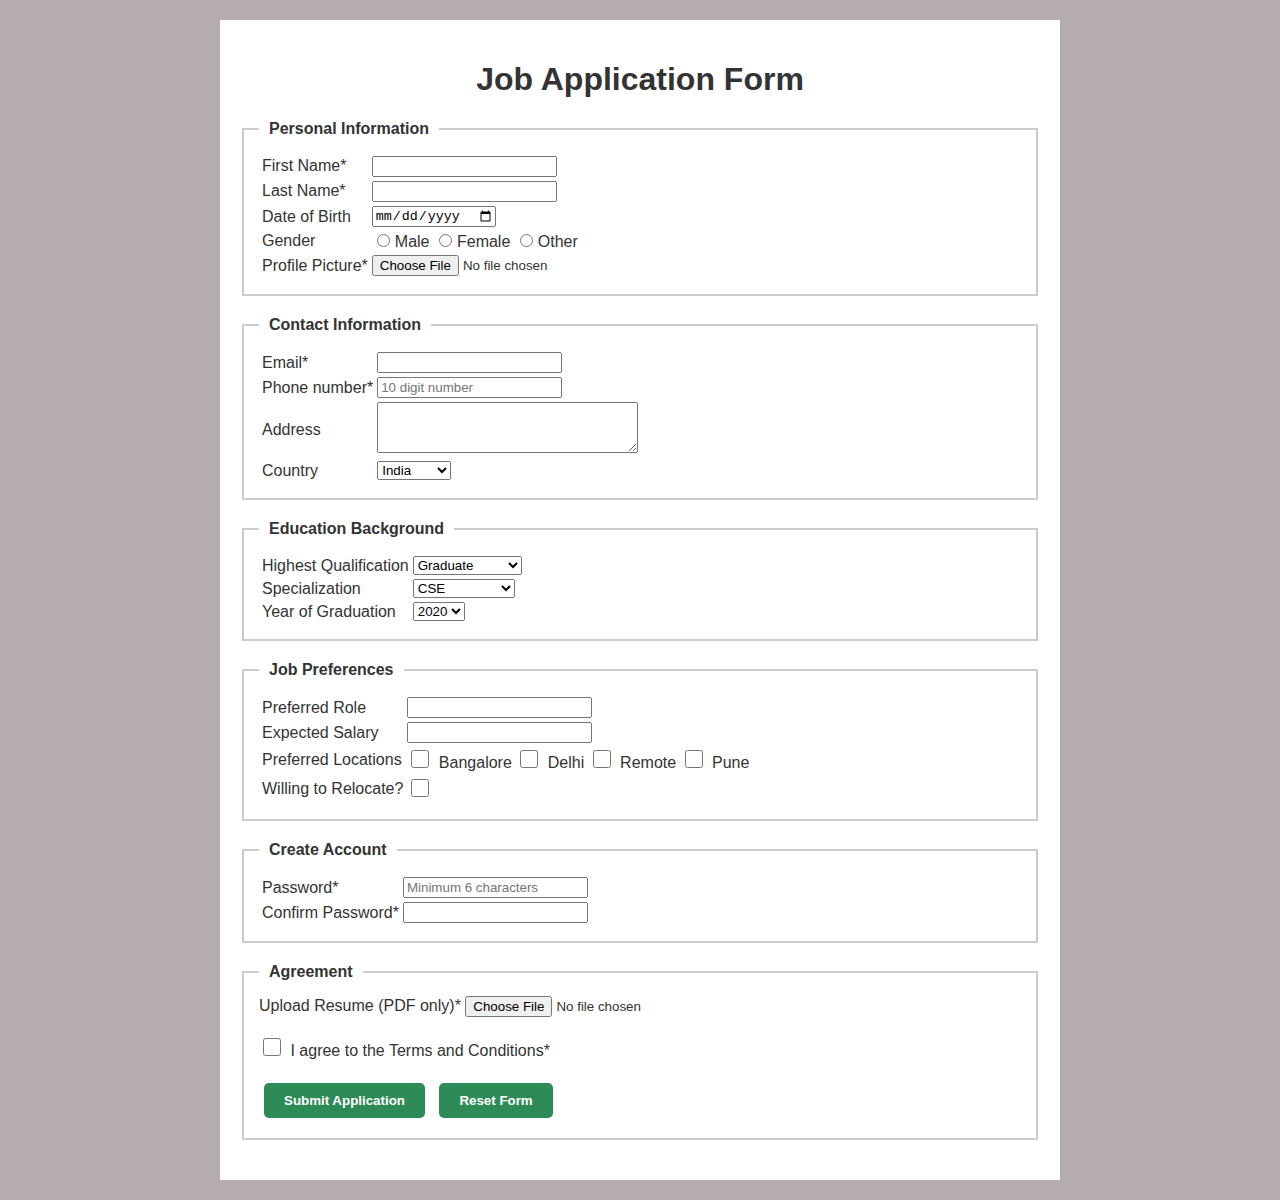
<file: index.html>
<!DOCTYPE html>
<html lang="en">
  <head>
    <meta charset="UTF-8" />
    <meta name="viewport" content="width=device-width, initial-scale=1.0" />
    <title>job application</title>
    <style>
      body {
        font-family: Arial, sans-serif;
        background-color: #b5adad;
        color: #333;
        margin: 20px;
      }

      form {
        max-width: 800px;
        margin: auto;
        padding: 20px;
        background-color: #ffffff;
      }
      legend {
        font-weight: bold;
        padding: 0 10px;
      }
      fieldset {
        border: 2px solid #ccc;
        padding: 15px;
        margin-bottom: 20px;
      }

      button {
        padding: 10px 20px;
        margin: 5px;
        font-weight: bold;
        border: none;
        border-radius: 5px;
        cursor: pointer;
        background-color: #2e8b57;
        color: white;
        transition: background 0.3s ease;
      }

      input[type="checkbox"] {
        width: 18px;
        height: 18px;
        border: 2px solid #444;
        border-radius: 4px;
        margin-right: 5px;
        position: relative;
      }

      input[type="checkbox"]:checked {
        background-color: #2e8b57;
        border-color: #2e8b57;
      }
      @keyframes blink {
        0% {
          outline: 2px solid rgb(121, 142, 244);
        }
        50% {
          outline: 2px solid yellow;
        }
        100% {
          outline: 2px solid rgb(241, 99, 170);
        }
      }

      input[type="radio"]:checked {
        animation: blink 2s infinite;
        transform: scale(1.1);
      }

      input[type="radio"] {
        accent-color: #446ae7;
        margin-right: 5px;
      }
    </style>
  </head>
  <body>
    <form action="https://thetapacademy.com/" autocomplete="">
      <center><h1>Job Application Form</h1></center>
      <fieldset>
        <legend>Personal Information</legend>
        <table>
          <tr>
            <td>First Name*</td>
            <td><input type="text" name="first name" required /></td>
          </tr>
          <tr>
            <td>Last Name*</td>
            <td><input type="text" name="last name" required /></td>
          </tr>

          <tr>
            <td>Date of Birth</td>
            <td><input type="date" name="dob" /></td>
          </tr>
          <tr>
            <td>Gender</td>
            <td>
              <input type="radio" name="gender" value="male" />Male
              <input type="radio" name="gender" value="female" />Female
              <input type="radio" name="gender" value="other" />Other
            </td>
          </tr>
          <tr>
            <td><label>Profile Picture*</label></td>
            <td><input type="file" name="pp" /></td>
          </tr>
        </table>
      </fieldset>
      <fieldset>
        <legend>Contact Information</legend>
        <table>
          <tr>
            <td><label>Email* </label></td>
            <td><input type="text" required name="email" /></td>
          </tr>

          <tr>
            <td><label>Phone number*</label></td>

            <td>
              <input
                type="text"
                required
                id="ph_no"
                pattern="[6-9]{1}[0-9]{9}"
                placeholder="10 digit number"
              />
            </td>
          </tr>
          <tr>
            <td>Address</td>
            <td><textarea name="address" rows="3" cols="30"></textarea></td>
          </tr>
          <tr>
            <td>Country</td>
            <td>
              <select name="country">
                <option value="India">India</option>
                <option value="USA">USA</option>
                <option value="Australia">Australia</option>
                <option value="London">London</option>
                <option value="France">France</option>
              </select>
            </td>
          </tr>
        </table>
      </fieldset>
      <fieldset>
        <legend>Education Background</legend>
        <table>
          <tr>
            <td>Highest Qualification</td>
            <td>
              <select name="qualification">
                <option>Graduate</option>
                <option>Post-Graduate</option>
                <option>PhD</option>
              </select>
            </td>
          </tr>
          <tr>
            <td>Specialization</td>
            <td>
              <select name="specialization">
                <option>CSE</option>
                <option>Data Science</option>
                <option>AIML</option>
                <option>AI</option>
                <option>EEE</option>
                <option>ECE</option>
              </select>
            </td>
          </tr>
          <tr>
            <td>Year of Graduation</td>
            <td>
              <select name="Year of Graduation">
                <option>2020</option>
                <option>2021</option>
                <option>2022</option>
                <option>2023</option>
                <option>2024</option>
                <option>2025</option>
              </select>
            </td>
          </tr>
        </table>
      </fieldset>

      <fieldset>
        <legend>Job Preferences</legend>
        <table>
          <tr>
            <td><label for="preferredRole">Preferred Role</label></td>
            <td>
              <input
                type="text"
                id="preferredRole"
                name="preferredRole"
                required
              />
            </td>
          </tr>

          <tr>
            <td><label for="salary">Expected Salary</label></td>
            <td><input type="text" id="salary" name="salary" required /></td>
          </tr>

          <tr>
            <td><label>Preferred Locations</label></td>
            <td>
              <input
                type="checkbox"
                id="bangalore"
                name="preferredLocations"
                value="Bangalore"
              />
              <label for="bangalore">Bangalore</label>

              <input
                type="checkbox"
                id="delhi"
                name="preferredLocations"
                value="Delhi"
              />
              <label for="delhi">Delhi</label>

              <input
                type="checkbox"
                id="remote"
                name="preferredLocations"
                value="Remote"
              />
              <label for="remote">Remote</label>

              <input
                type="checkbox"
                id="pune"
                name="preferredLocations"
                value="Pune"
              />
              <label for="pune">Pune</label>
            </td>
          </tr>

          <tr>
            <td><label for="relocate">Willing to Relocate?</label></td>
            <td>
              <input type="checkbox" id="relocate" name="relocate" required />
            </td>
          </tr>
        </table>
      </fieldset>

      <fieldset>
        <legend>Create Account</legend>
        <table>
          <tr>
            <td><label for="password">Password*</label></td>
            <td>
              <input
                type="password"
                id="password"
                name="password"
                required
                pattern=".{6,}"
                placeholder="Minimum 6 characters"
                minlength="6"
              />
            </td>
          </tr>
          <tr>
            <td><label for="cpassword">Confirm Password*</label></td>
            <td>
              <input
                type="password"
                id="cpassword"
                name="confirmPassword"
                required
                pattern=".{6,}"
              />
            </td>
          </tr>
        </table>
      </fieldset>

      <fieldset>
        <legend>Agreement</legend>

        <label for="resume">Upload Resume (PDF only)*</label>
        <input
          type="file"
          id="resume"
          name="resume"
          accept=".pdf"
          required
        /><br /><br />

        <input type="checkbox" id="agreement" name="agreement" required />
        <label for="agreement">I agree to the Terms and Conditions*</label
        ><br /><br />

        <button type="submit">Submit Application</button>
        <button type="reset">Reset Form</button>
      </fieldset>
    </form>
  </body>
</html>
</file>
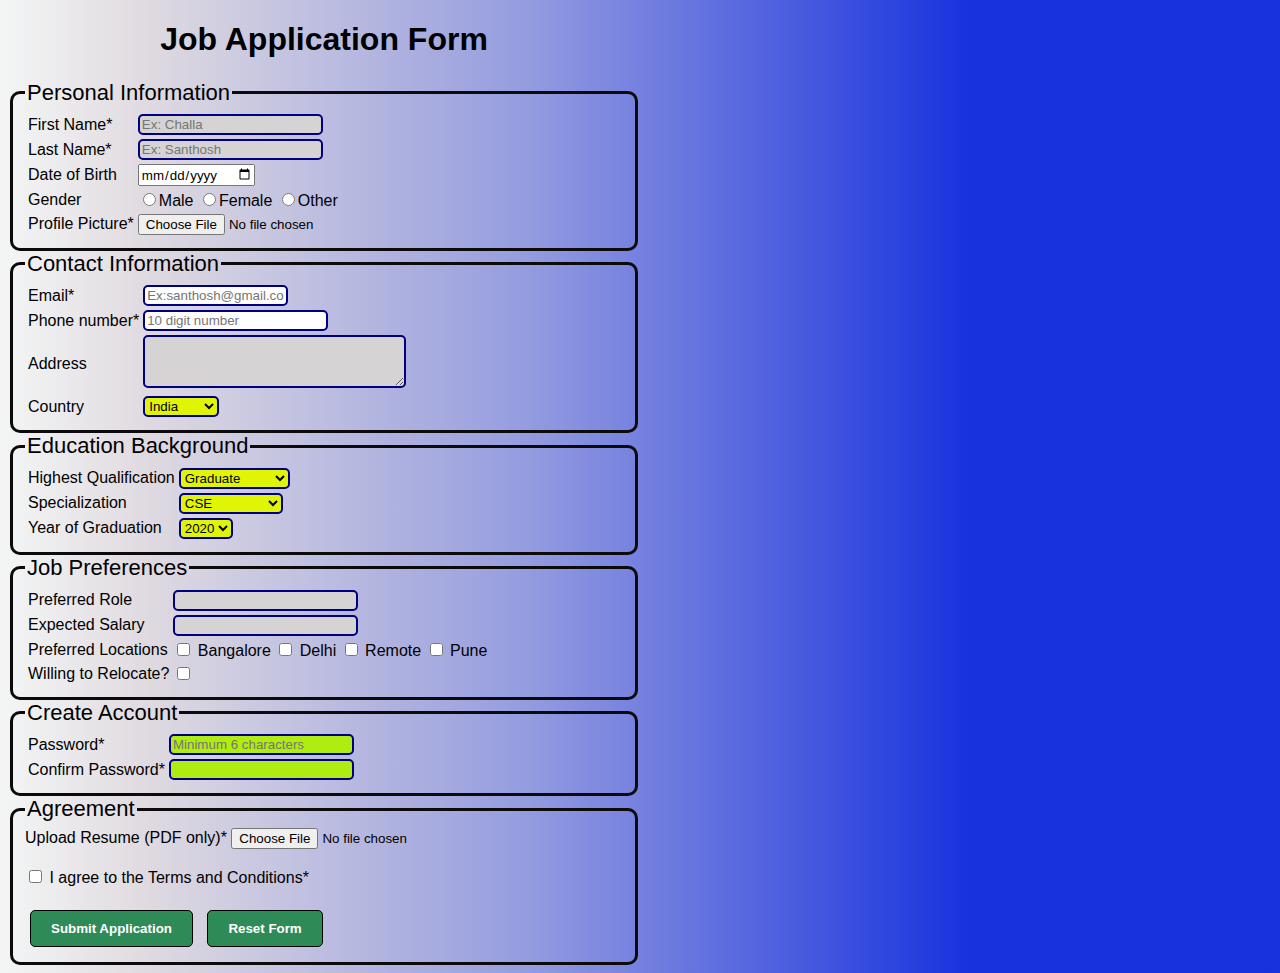
<file: form/index.html>
<!DOCTYPE html>
<html lang="en">
  <head>
    <meta charset="UTF-8" />
    <meta name="viewport" content="width=device-width, initial-scale=1.0" />
    <title>job application</title>
    <link rel="stylesheet" href="style.css" />
    <link href="https://fonts.cdnfonts.com/css/google-sans" rel="stylesheet" />
  </head>
  <body>
    <form action="https://thetapacademy.com/" autocomplete="">
      <center><h1>Job Application Form</h1></center>
      <fieldset>
        <legend>Personal Information</legend>
        <table>
          <tr>
            <td>First Name*</td>
            <td>
              <input
                type="text"
                name="first name"
                placeholder="Ex: Challa"
                required
              />
              <span>Enter the Firstname</span>
            </td>
          </tr>
          <tr>
            <td>Last Name*</td>
            <td>
              <input
                type="text"
                name="last name"
                placeholder="Ex: Santhosh"
                required
              /><span>Enter the Lastname</span>
            </td>
          </tr>

          <tr>
            <td>Date of Birth</td>
            <td><input type="date" name="dob" /></td>
          </tr>
          <tr>
            <td>Gender</td>
            <td>
              <input type="radio" name="gender" value="male" />Male
              <input type="radio" name="gender" value="female" />Female
              <input type="radio" name="gender" value="other" />Other
            </td>
          </tr>
          <tr>
            <td><label>Profile Picture*</label></td>
            <td><input type="file" name="pp" /></td>
          </tr>
        </table>
      </fieldset>
      <fieldset>
        <legend>Contact Information</legend>
        <table>
          <tr>
            <td><label>Email* </label></td>
            <td>
              <input
                type="Email"
                size="15"
                name="email"
                placeholder="Ex:santhosh@gmail.com"
                required
              />
              <img
                id="valid"
                src="tick.png"
                alt=""
                height="25px"
                width="25px"
              />
              <img
                id="invalid"
                src="wrong.png"
                alt=""
                height="23px"
                width="25px"
              />
            </td>
          </tr>

          <tr>
            <td><label>Phone number*</label></td>

            <td>
              <input
                type="Phone"
                required
                id="ph_no"
                pattern="[6-9]{1}[0-9]{9}"
                placeholder="10 digit number"
                maxlength="10"
              />
              <img
                id="valid"
                src="tick.png"
                alt=""
                height="25px"
                width="25px"
              />
              <img
                id="invalid"
                src="wrong.png"
                alt=""
                height="25px"
                width="25px"
              />
            </td>
          </tr>
          <tr>
            <td>Address</td>
            <td>
              <textarea name="address" rows="3" cols="30" required></textarea>
            </td>
          </tr>
          <tr>
            <td>Country</td>
            <td>
              <select name="country">
                <option value="India">India</option>
                <option value="USA">USA</option>
                <option value="Australia">Australia</option>
                <option value="London">London</option>
                <option value="France">France</option>
              </select>
            </td>
          </tr>
        </table>
      </fieldset>
      <fieldset>
        <legend>Education Background</legend>
        <table>
          <tr>
            <td>Highest Qualification</td>
            <td>
              <select name="qualification">
                <option>Graduate</option>
                <option>Post-Graduate</option>
                <option>PhD</option>
              </select>
            </td>
          </tr>
          <tr>
            <td>Specialization</td>
            <td>
              <select name="specialization">
                <option>CSE</option>
                <option>Data Science</option>
                <option>AIML</option>
                <option>AI</option>
                <option>EEE</option>
                <option>ECE</option>
              </select>
            </td>
          </tr>
          <tr>
            <td>Year of Graduation</td>
            <td>
              <select name="Year of Graduation">
                <option>2020</option>
                <option>2021</option>
                <option>2022</option>
                <option>2023</option>
                <option>2024</option>
                <option>2025</option>
              </select>
            </td>
          </tr>
        </table>
      </fieldset>

      <fieldset>
        <legend>Job Preferences</legend>
        <table>
          <tr>
            <td><label for="preferredRole">Preferred Role</label></td>
            <td>
              <input
                type="text"
                id="preferredRole"
                name="preferredRole"
                required
              />
              <span>Enter the preferred job role</span>
            </td>
          </tr>

          <tr>
            <td><label for="salary">Expected Salary</label></td>
            <td>
              <input type="text" id="salary" name="salary" required /><span
                >Enter the expected salary</span
              >
            </td>
          </tr>

          <tr>
            <td><label>Preferred Locations</label></td>
            <td>
              <input
                type="checkbox"
                id="bangalore"
                name="preferredLocations"
                value="Bangalore"
              />
              <label for="bangalore">Bangalore</label>

              <input
                type="checkbox"
                id="delhi"
                name="preferredLocations"
                value="Delhi"
              />
              <label for="delhi">Delhi</label>

              <input
                type="checkbox"
                id="remote"
                name="preferredLocations"
                value="Remote"
              />
              <label for="remote">Remote</label>

              <input
                type="checkbox"
                id="pune"
                name="preferredLocations"
                value="Pune"
              />
              <label for="pune">Pune</label>
            </td>
          </tr>

          <tr>
            <td><label for="relocate">Willing to Relocate?</label></td>
            <td>
              <input type="checkbox" id="relocate" name="relocate" required />
            </td>
          </tr>
        </table>
      </fieldset>

      <fieldset>
        <legend>Create Account</legend>
        <table>
          <tr>
            <td><label for="password">Password*</label></td>
            <td>
              <input
                type="password"
                id="password"
                name="password"
                required
                pattern=".{6,}"
                placeholder="Minimum 6 characters"
                minlength="6"
              />
            </td>
          </tr>
          <tr>
            <td><label for="cpassword">Confirm Password*</label></td>
            <td>
              <input
                type="password"
                id="cpassword"
                name="confirmPassword"
                required
                pattern=".{6,}"
              />
            </td>
          </tr>
        </table>
      </fieldset>

      <fieldset>
        <legend>Agreement</legend>

        <label for="resume">Upload Resume (PDF only)*</label>
        <input
          type="file"
          id="resume"
          name="resume"
          accept=".pdf"
        /><br /><br />

        <input type="checkbox" id="agreement" name="agreement" />
        <label for="agreement">I agree to the Terms and Conditions*</label
        ><br /><br />

        <button type="submit">Submit Application</button>
        <button type="reset">Reset Form</button>
      </fieldset>
    </form>
  </body>
</html>
</file>
<file: form/style.css>
*{
  @import url("https://fonts.cdnfonts.com/css/google-sans");
  font-family: "Product Sans", sans-serif;
}

body {
  background: linear-gradient(
    90deg,
    hsla(180, 9%, 96%, 1) 0%,
    hsla(300, 8%, 87%, 1) 11%,
    hsla(234, 54%, 73%, 1) 41%,
    hsla(232, 81%, 48%, 1) 76%
  );
  @import url("https://fonts.cdnfonts.com/css/google-sans");
  font-family: "Product Sans", sans-serif;
}
form {
  width: 50%;
}
fieldset {
  border: 3px solid rgb(12, 10, 10);
  border-radius: 10px;
}
legend {
  font-size: 22px;
  font: weight 50px;
}
input:required {
  border: 2px solid navy;
  border-radius: 5px;
}
input[type="radio"]:checked{
  height: 20px;
  width: 20px;
  cursor: pointer;
  
}
input[type="radio"]:checked+label{
  color: #e0f406;
  
}
select{
  background-color: #e0f406;
  border: 2px solid navy;
  border-radius: 5px;
  cursor: pointer;
}
textarea{
  border: 2px solid navy;
  border-radius: 5px;
  
}
input[type="checkbox"]:checked{
  height: 20px;
  width: 20px;
  cursor: pointer;
}
input[type="checkbox"]:checked+label{
  color: lab(51.12% 77.08 63.49);
  font-weight: 30px;
  font-size:medium;
 
}
input[type="text"]{
  background-color: rgb(213, 211, 212);
}
input[type="password"]{
  background-color: hwb(77 7% 7%);
}
textarea{
  background-color: rgb(213, 211, 212);+
}
input:focus{ 
  background-color: rgb(0, 255, 55);
}
input[type="text"]+span{
  display: none;
}
input[type="text"]:hover+span{
  display: inline;
  background-color: rgb(9, 1, 9);
  border-radius: 5px;
  color: aliceblue;
  background-size:contain;
}

img{
  display: none;
}
input[type="email"]:focus:invalid~img#invalid{
  display: inline;
}
input[type="email"]:focus:valid~img#valid{
  display: inline;
}

input[type="phone"]:focus:invalid~img#invalid{
  display: inline;
}
input[type="phone"]:focus:valid~img#valid{
  display: inline;
}
button{
  padding: 10px 20px;
  margin: 5px;
  font-weight: bold;
  border: none;
  border-radius: 5px;
  cursor: pointer;
  background-color: #2e8b57;
  color: white;
  transition: background 0.3s ease;
  border: 1px solid black;
}
h1:hover{
  background: #833AB4;
background: linear-gradient(90deg, rgba(131, 58, 180, 1) 0%, rgba(253, 29, 29, 1) 50%, rgba(252, 176, 69, 1) 100%);
background-clip:text;
color: transparent;

}
</file>
